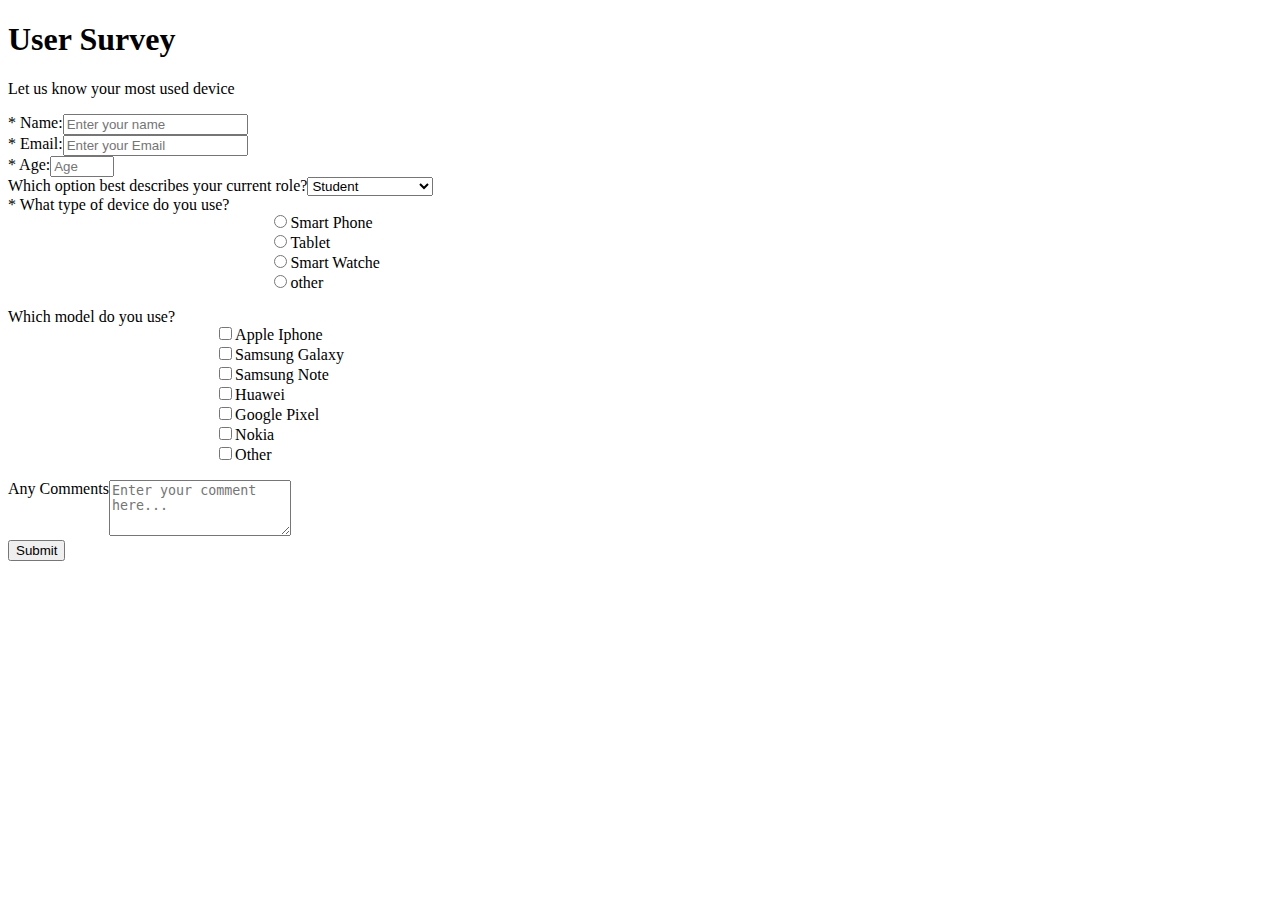
<file: Survey.html>
<!DOCTYPE html>
<html>
	<head>
		<link rel = "stylesheet" type = "text/css" href = "style-survey.css" />
	</head>
	<body id="main">
		<h1 id="title">User Survey</h1>
		<p id="description">Let us know your most used device</p>
		<form id="survey-form">
			<!-- name tab -->
			<div class="rowTab">
				<div class="labels">
					<label id="name-label" for="name">* Name: </label>
				</div>
				<div class="rightTab">
					<input type="text" name="name" id="name" class="input-field" placeholder="Enter your name" required>
				</div>
			</div>
			<!-- email tab -->
			<div class="rowTab">
				<div class="labels">
					<label id="email-label" for="email">* Email: </label>
				</div>
				<div class="rightTab">
					<input type="email" name="email" id="email" class="input-field" placeholder="Enter your Email" required>
				</div>
			</div>

			<!-- age tab -->
			<div class="rowTab">
				<div class="labels">
					<label id="number-label" for="age">* Age: </label>
				</div>
				<div class="rightTab">
					<input type="number" name="age" id="number" min="1" max="150" class="input-field" placeholder="Age">
				</div>
			</div>

			<!-- role tab -->
			<div class="rowTab">
				<div class="labels">
					<label id="currentPos-label" for="currentPos" >Which option best describes your current role?</label>
				</div>
				<div class="rightTab">
					<select id="dropdown" name="currentPos" class="dropdown">
						<option disabled value>Select an option</option>
						<option value="Student">Student</option>
						<option value="job">Full Time Job</option>
						<option value="learner">Full Time Learner</option>
						<option value="preferNo">Prefer not to say</option>
						<option value="other">Other</option>
					</select>
				</div>
			</div>

			<!-- type of device -->
			<div class="rowTab">
				<div class="labels">
					<label id="typeOf">* What type of device do you use?</label>
				</div>
				<div class="rightTab">
					<ul style="list-style: none;">
						<li class="radio"><label><input type="radio" value="1" name="type">Smart Phone</label></li>
						<li class="radio"><label><input type="radio" value="2" name="type">Tablet</label></li>
						<li class="radio"><label><input type="radio" value="3" name="type">Smart Watche</label></li>
						<li class="radio"><label><input type="radio" value="4" name="type">other</label></li>
					</ul>
				</div>
			</div>

			<!-- device model -->
			<div class="rowTab">
				<div class="labels">
					<label for="deviceModel">Which model do you use?</label>
				</div>
				<div class="rightTab">
					<ul style="list-style: none;">
						<li class="checkbox"><label><input type="checkbox" name="model" value="1" class="typeofDevice">Apple Iphone</label></li>
						<li class="checkbox"><label><input type="checkbox" name="model" value="1" class="typeofDevice">Samsung Galaxy</label></li>
						<li class="checkbox"><label><input type="checkbox" name="model" value="1" class="typeofDevice">Samsung Note</label></li>
						<li class="checkbox"><label><input type="checkbox" name="model" value="1" class="typeofDevice">Huawei</label></li>
						<li class="checkbox"><label><input type="checkbox" name="model" value="1" class="typeofDevice">Google Pixel</label></li>
						<li class="checkbox"><label><input type="checkbox" name="model" value="1" class="typeofDevice">Nokia</label></li>
						<li class="checkbox"><label><input type="checkbox" name="model" value="1" class="typeofDevice">Other</label></li>
					</ul>
				</div>
			</div>

			<div class="rowTab">
				<div class="labels">
					<label for="comments">Any Comments</label>
				</div>
				<div class="rightTab">
					<textarea id="comments" class="input-field" style="height: 50px; resize: vertical;" placeholder="Enter your comment here..."></textarea>
				</div>
			</div>
			<!-- submit button -->
			<button id="submit" type="submit">Submit</button>

		</form>
	</body>
</html>
</file>
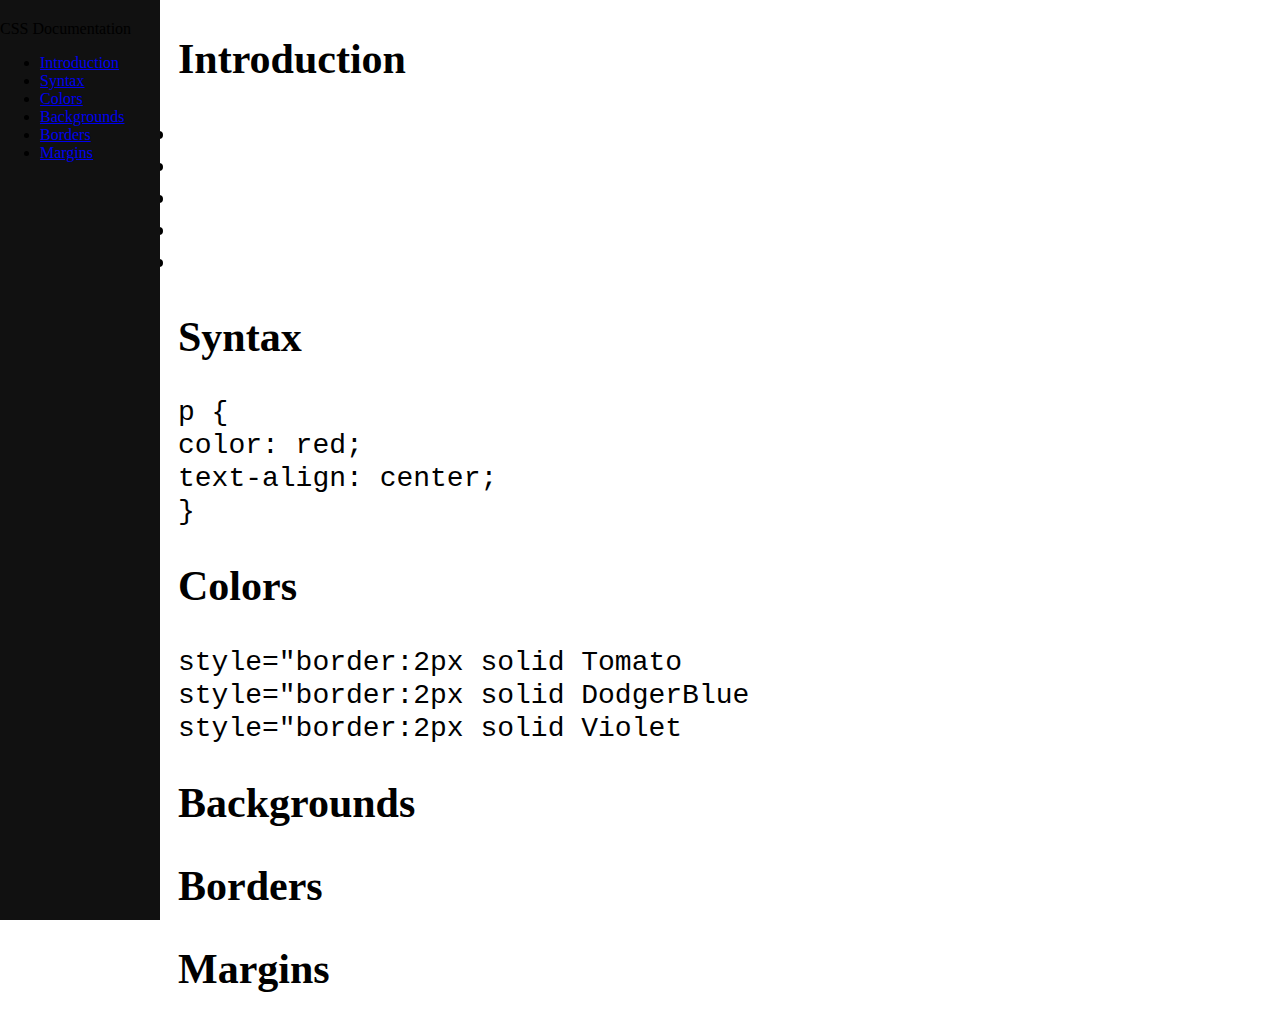
<file: TechDocument.html>
<!DOCTYPE html>
<html>
<head>
	<link rel="stylesheet" type="text/css" href="style-TechDocument.css">
	<title></title>
</head>
<body>
	<header id="header">
		<nav id="navbar">
			<header>CSS Documentation</header>
			<ul>
				<li><a class="nav-link" href="#Introduction">Introduction</a></li>
				<li><a class="nav-link" href="#Syntax">Syntax</a></li>
				<li><a class="nav-link" href="#Colors">Colors</a></li>
				<li><a class="nav-link" href="#Backgrounds">Backgrounds</a></li>
				<li><a class="nav-link" href="#Borders">Borders</a></li>
				<li><a class="nav-link" href="#Margins">Margins</a></li>
			</ul>
		</nav>
	</header>
	<main id="main-doc">
		<section id="Introduction" class="main-section">
			<header ><h2>Introduction</h2></header>
			<article>
				<p>
					<li></li>
					<li></li>
					<li></li>
					<li></li>
					<li></li>
        		</p>
			</article>
		</section>

		<section id="Syntax" class="main-section">
			<header><h2>Syntax</h2></header>
			<article>
				<p>
					<code>
						p {<br>
						  color: red;<br>
						  text-align: center;<br>
						}
					</code>
				</p>
				<p></p>
			</article>
			
		</section>

		<section id="Colors" class="main-section">
			<header><h2>Colors</h2></header>
			<article>
				<p>
					<code>
						style="border:2px solid Tomato<br>
						style="border:2px solid DodgerBlue<br>
						style="border:2px solid Violet<br>
					</code>
				</p>
				<p></p>
			</article>
			

		</section>

		<section id="Backgrounds" class="main-section">
			<header><h2>Backgrounds</h2></header>
			<article>
				<p>
					<code></code>

				</p>
				<p></p>
				<p></p>
			</article>

			
		</section>

		<section id="Borders" class="main-section">
			<header><h2>Borders</h2></header>
			<article>
				<p>
					<code></code>

				</p>
			</article>
			
		</section>

		<section id="Margins" class="main-section">
			<header><h2>Margins</h2></header>
			<article>
				<p>
					<code></code>
				</p>
			</article>
			
		</section>


	</main>

</body>
</html>
</file>
<file: style-survey.css>
@import url(https://fonts.googleapis.com/css?family=Raleway:400,500);



.rowTab {
	display: flex;
}
</file>
<file: style-TechDocument.css>
@media (max-width: 815px){
	#navbar {
    background-color: white;
    position: absolute;
    top: 0;
    padding: 0;
    margin: 0;
    width: 100%;
    max-height: 275px;
    border: none;
    z-index: 1;
    border-bottom: 2px solid;
	}

  #main-doc {
    position: relative;
    margin-left: 0px;
    margin-top: 270px;
  }
	
}


@media (min-width: 816px) {
	#navbar {
  height: 100%;
  width: 160px;
  position: fixed;
  z-index: 1;
  top: 0;
  left: 0;
  background-color: #111;
  overflow-x: hidden;
  padding-top: 20px;
	}

	#main-doc {
		  margin-left: 160px; /* Same as the width of the sidenav */
  font-size: 28px; /* Increased text to enable scrolling */
  padding: 0px 10px;
	}
}
</file>
